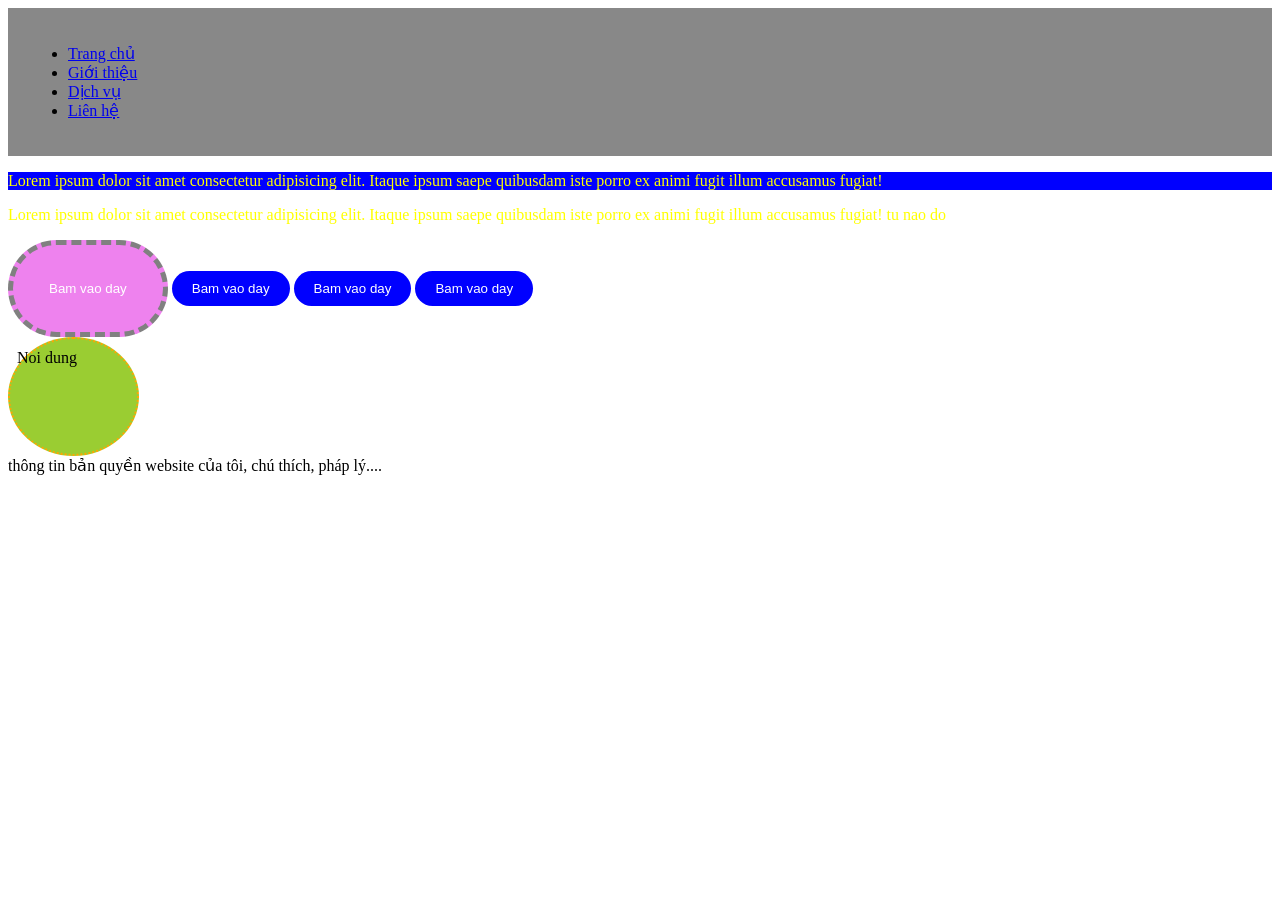
<file: Day03/index.html>
<!-- HTML = Hypertext markup language -->
<!-- Ngôn ngữ đánh dấu siêu văn bản -->
<!-- ctrl + / -->
<!-- format code là cách làm đẹp code để dễ đọc dễ viết -->
<!-- cấu trúc HTML là các cặp thẻ -->
<!-- Cascading style sheet -->

<!DOCTYPE html>
<html lang="en">
  <head>
    <meta charset="UTF-8" />
    <meta name="viewport" content="width=device-width, initial-scale=1.0" />
    <title>Website cua toi</title>
    <link rel="stylesheet" href="./main.css" />
    <style>
      /* Cach 2: đưa CSS vào thẻ style */
      header {
        background-color: #888;
        padding: 20px;
      }

      .btn {
        background-color: red;
        color: white;
        padding: 10px 20px;
        border: none;
        border-radius: 99px;
        cursor: pointer;
      }

      p {
        color: yellow !important;
      }
    </style>
  </head>
  <body>
    <!-- HEADER -->
    <header>
      <!-- Code HTML cần có ngữ nghĩa - HTML Semantics -->
      <!-- navigator = điều hướng -->
      <nav>
        <ul>
          <!-- unordered list = danh sách không có thứ tự -->
          <!-- ol = ordered list -->
          <li>
            <!-- anchor = mỏ neo để neo thông tin từ nơi khác vào đây. -->
            <a href="/">Trang chủ</a>
          </li>
          <!-- li = list item -->
          <li><a href="/">Giới thiệu</a></li>
          <li><a href="#">Dịch vụ</a></li>
          <li><a href="#">Liên hệ</a></li>
          <!-- <a href="https://google.com">Trang chu google</a> -->
        </ul>
      </nav>
    </header>
    <main>
      <section>
        <!-- section = thành phần chính -->
      </section>

      <section>
        <!-- section = thành phần chính -->
      </section>

      <section>
        <!-- section = thành phần chính -->
      </section>

      <section>
        <!-- section = thành phần chính -->
      </section>

      <section>
        <!-- section = thành phần chính -->
        <div>
          <!-- div = division -->
          <!-- khi mở ra 1 thẻ - trong thẻ mở có thể bổ sung thuộc tính = properties -->
          <p title="chu thich them" style="color: red; background-color: blue">
            <!-- Cach 1: CSS inline -->
            Lorem ipsum dolor sit amet consectetur adipisicing elit. Itaque
            ipsum saepe quibusdam iste porro ex animi fugit illum accusamus
            fugiat!
          </p>
          <!-- DRY = Don't repeat yourself -->

          <p title="chu thich them">
            Lorem ipsum dolor sit amet consectetur adipisicing elit. Itaque
            ipsum saepe quibusdam iste porro ex animi fugit illum accusamus
            fugiat!
            <span>tu nao do</span>
          </p>
          <!-- CSS = Cascading Style Sheet = Ngôn ngữ tạo phong cách dạng xếp chồng -->
          <button
            class="btn"
            style="
              padding: 36px;
              background-color: violet;
              border: 5px dashed gray;
            "
          >
            Bam vao day
          </button>
          <button class="btn">Bam vao day</button>
          <button class="btn">Bam vao day</button>
          <button class="btn">Bam vao day</button>
        </div>

        <div
          style="
            border: 2px dotted orange;
            padding: 10px 20px 5px 7px;
            width: 100px;
            height: 100px;
            background-color: yellowgreen;
            border-radius: 50%;
          "
        >
          Noi dung
        </div>
      </section>

      <!-- Chân trang -->
      <footer>
        thông tin bản quyền website của tôi, chú thích, pháp lý....
      </footer>
    </main>
  </body>
</html>
</file>
<file: Day03/main.css>
button.btn {
  background-color: blue;
}
</file>
